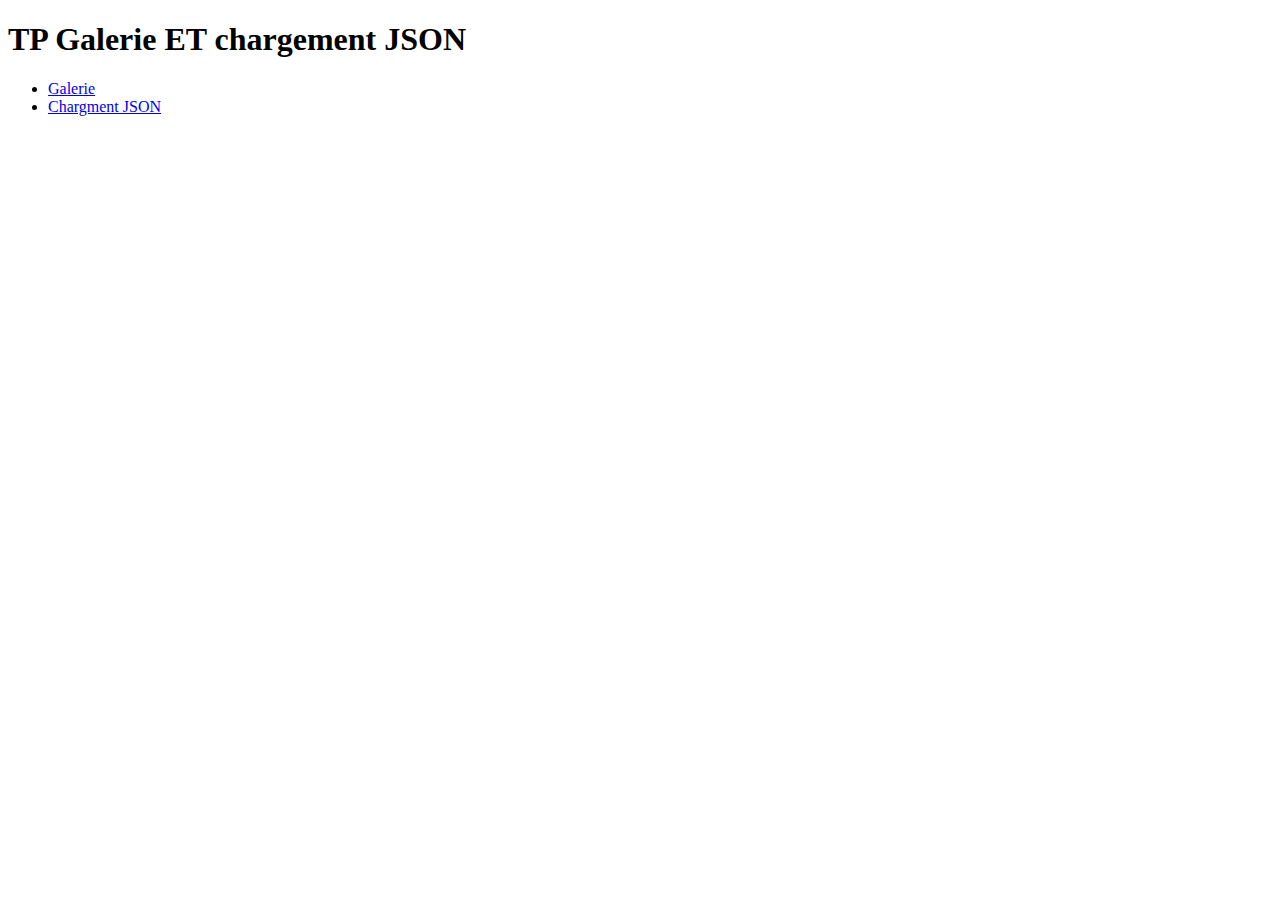
<file: index.html>
<!DOCTYPE html>
<html lang="en">

<head>
  <meta charset="UTF-8">
  <meta http-equiv="X-UA-Compatible" content="IE=edge">
  <meta name="viewport" content="width=device-width, initial-scale=1.0">
  <title>TP Galerie ET chargement JSON</title>
</head>

<body>
  <h1>TP Galerie ET chargement JSON</h1>
  <link rel="stylesheet" href="main.css">
  <nav>
    <ul>
      <li><a href="./01-galerie.html">Galerie</a></li>
      <li><a href="./02-json.html">Chargment JSON</a></li>
    </ul>
  </nav>
</body>

</html>
</file>
<file: main.css>
.overlay {
    /* Sit on top of the page content */
    position: fixed;
    /* Full width (cover the whole page) */
    max-width: 100%;
    /* Full height (cover the whole page) */
    height: 100%;
    /* Stay at the top */
    top: 0;
    /* Stay at the left */
    left: 0;
    /* Stay at the right */
    right: 0;
    /* Stay at the bottom */
    bottom: 0;
    /* Black background with opacity */
    background-color: rgba(0, 0, 0, 0.9);
    /* Add a pointer on hover */
    cursor: pointer;
    /* Use a grid for easy centering */
    display: grid;
    /* Center vertically and horizontally */
    justify-content: center;
    align-content: center;


}

.overlay::after {
    /* Add content : "X" */
    content: "X";
    /* White text color */
    color: white;
    /* Black background color */
    background-color: black;
    /* Font family "sans-serif" */
    font-family: sans-serif;
    /* Centered text */
    text-align: center;
    /* Line height ( idem height ) */
    line-height: 2rem;
    /* Display as a block */
    display: block;
    /* Position absolute */
    position: absolute;
    /* 1rem from the top */
    top: 1rem;
    /* 1rem from the right */
    right: 1rem;
    /* 2rem width */
    width: 2rem;
    /* 2rem height */
    height: 2rem;
    /* White border of 2px */
    border: 2px solid white;
    /* Rounded border */
    border-radius: 50%;
}

.overlay>figure {
    /* No margin */
    margin: 0;
    /* 1rem padding */
    padding: 1rem;
    /* White border of 2px */
    border: 1px solid white;
}

.overlay>figure>img {
    /* Max width 100% for responsive image */
    max-width: 100%;
    /* Height auto for keeping the ratio */
    height: auto;
}
</file>
